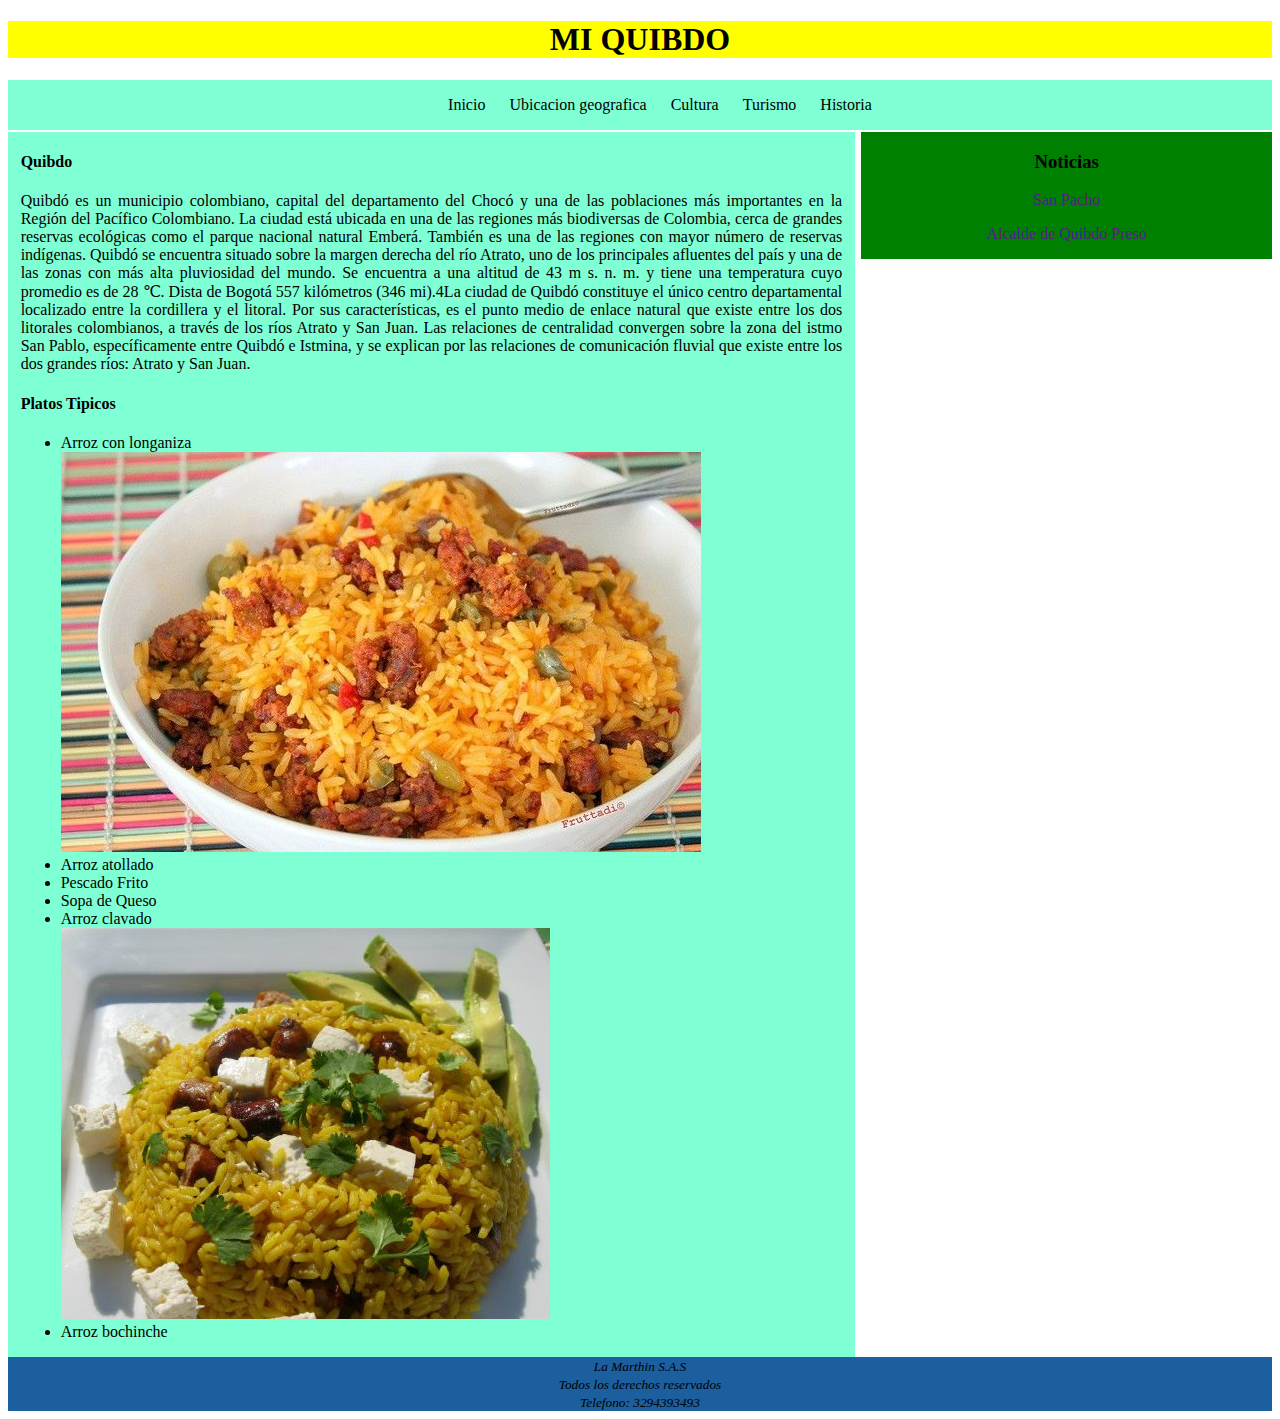
<file: JHOJAN/index.html>
<!DOCTYPE html>
<html>
<head>
	<title>DAMISHELLE</title>
	<link rel="stylesheet" href="./css/estilos.css">
</head>
<body>
<header class="header" >
	<h1>MI QUIBDO</h1>
</header><!-- /header -->

<nav class="navegacion"> 
	<ul>
	    <a href="index.html" title="inicio">Inicio</a>
	    <a href="" title="Ubicacion geografica">Ubicacion geografica</a>
	    <a target="_blank" href="cultura.html" title="Cultura">Cultura</a>
	    <a href="" title="Turismo">Turismo</a>
	    <a href="" title="Histotia">Historia </a>
	</ul>
	
</nav>
<aside class="barra">
	<h3>Noticias</h3>
	<blockquote>
		<a href="" title=""><p>San Pacho</p></a>
	</blockquote>
	<blockquote>
		<a href="" title=""><p>Alcalde de Quibdo Preso</p></a>
	</blockquote>	
</aside>
<section class="contenido">
	<article>
		<h4>Quibdo</h4>
		<p>
			Quibdó es un municipio colombiano, capital del departamento del Chocó y una de las poblaciones más importantes en la Región del Pacífico Colombiano.

La ciudad está ubicada en una de las regiones más biodiversas de Colombia, cerca de grandes reservas ecológicas como el parque nacional natural Emberá. También es una de las regiones con mayor número de reservas indígenas.

Quibdó se encuentra situado sobre la margen derecha del río Atrato, uno de los principales afluentes del país y una de las zonas con más alta pluviosidad del mundo. Se encuentra a una altitud de 43 m s. n. m. y tiene una temperatura cuyo promedio es de 28 ℃. Dista de Bogotá 557 kilómetros (346 mi).4​

La ciudad de Quibdó constituye el único centro departamental localizado entre la cordillera y el litoral. Por sus características, es el punto medio de enlace natural que existe entre los dos litorales colombianos, a través de los ríos Atrato y San Juan.

Las relaciones de centralidad convergen sobre la zona del istmo San Pablo, específicamente entre Quibdó e Istmina, y se explican por las relaciones de comunicación fluvial que existe entre los dos grandes ríos: Atrato y San Juan.
		</p>
	</article>
	<article>
		<h4>Platos Tipicos</h4>
		<p>
			<ul>
			    <li>Arroz con longaniza</li>
			    <img src="./imagenes/Longaniza.jpg" alt="Longaniza" >
			    <li>Arroz atollado</li>
			    <li>Pescado Frito</li>
			    <li>Sopa de Queso</li>
			    <li>Arroz clavado</li>
			    <img src="./imagenes/arrozClavado.jpg" alt="arroz Clavado">
			    <li>Arroz bochinche</li>
			</ul>			
		</p>
	</article>
</section>
<footer id="footer">
	<small><i>La Marthin S.A.S</i></small><br>
	<small><i>Todos los derechos reservados</i></small><br>
	<small><i>Telefono: 3294393493</i></small>
</footer>

</body>
</html>
</file>
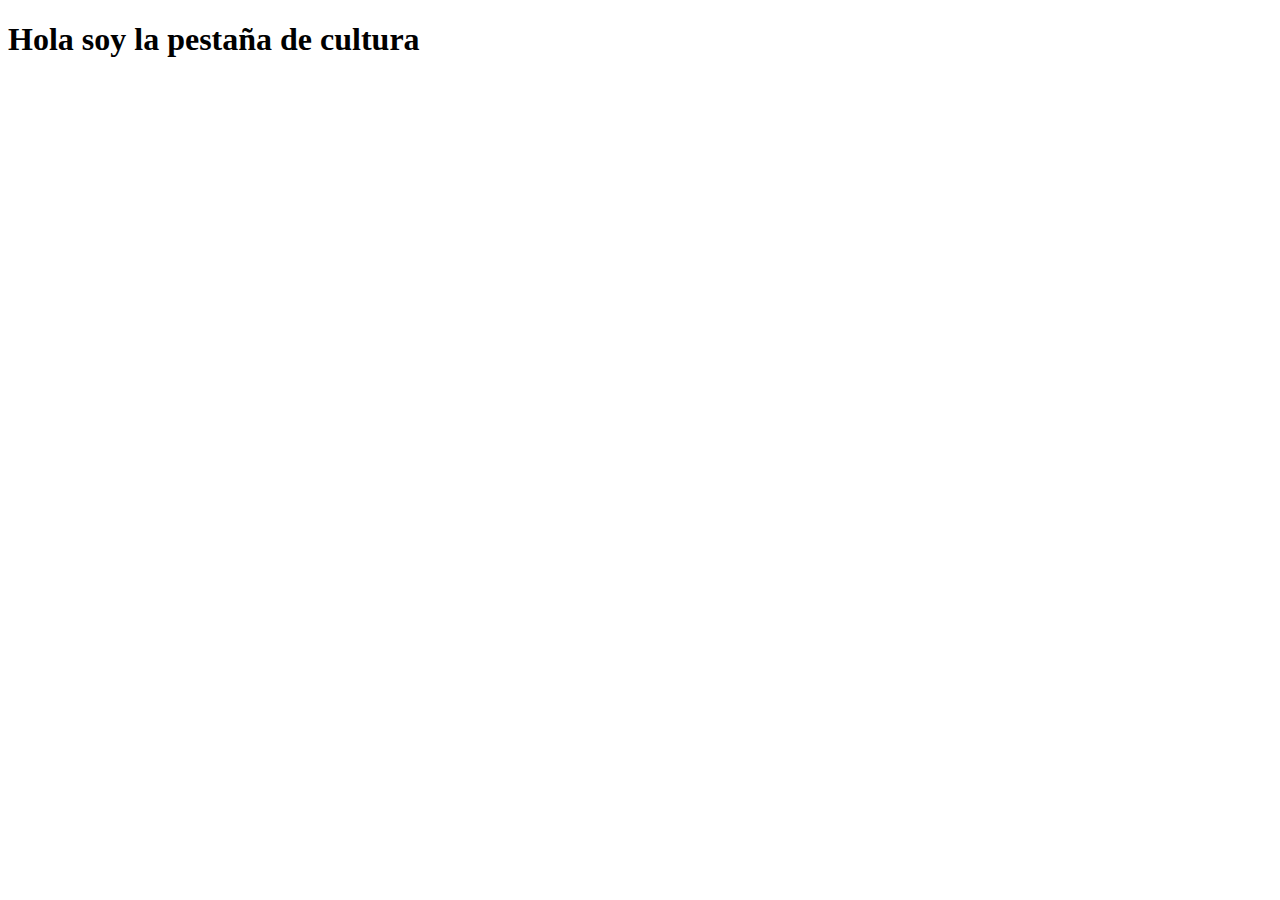
<file: JHOJAN/cultura.html>
<!DOCTYPE html>
<html>
<head>
	<meta charset="utf-8">
	<meta http-equiv="X-UA-Compatible" content="IE=edge">
	<title>Cultura Y Sociedad</title>
	<link rel="stylesheet" href="">
</head>
<body>
	<h1>Hola soy la pestaña de cultura</h1>
</body>
</html>
</file>
<file: JHOJAN/css/estilos.css>
@charset "utf-8";

body{
	
}

.contenido{
	padding-right: 1%;
	text-align: justify;
	padding-left: 1%;
	margin-top: 2px;
	width: 65%;
	float: left;
	background-color: aquamarine;
}
.navegacion{

	text-align: center;
	width: 100%;
	background-color: aquamarine;
	float: left;
}
.navegacion ul a{
	padding: 10px 10px;
		color: black;
}

.navegacion ul a:hover{
	background-color:red;
	border-bottom: 2px solid black;
}

.barra{
	margin-top: 2px;
	text-align: center;
	width: 32.5%;
	float: right;
	background-color: green;
}

.header{
	text-align: center;
	background-color: yellow;
}

a{
	text-decoration: none;
}
#footer{
	margin-top: 30px;
	text-align: center;
	clear: both;
	background-color: #1B5F9E;
}
</file>
